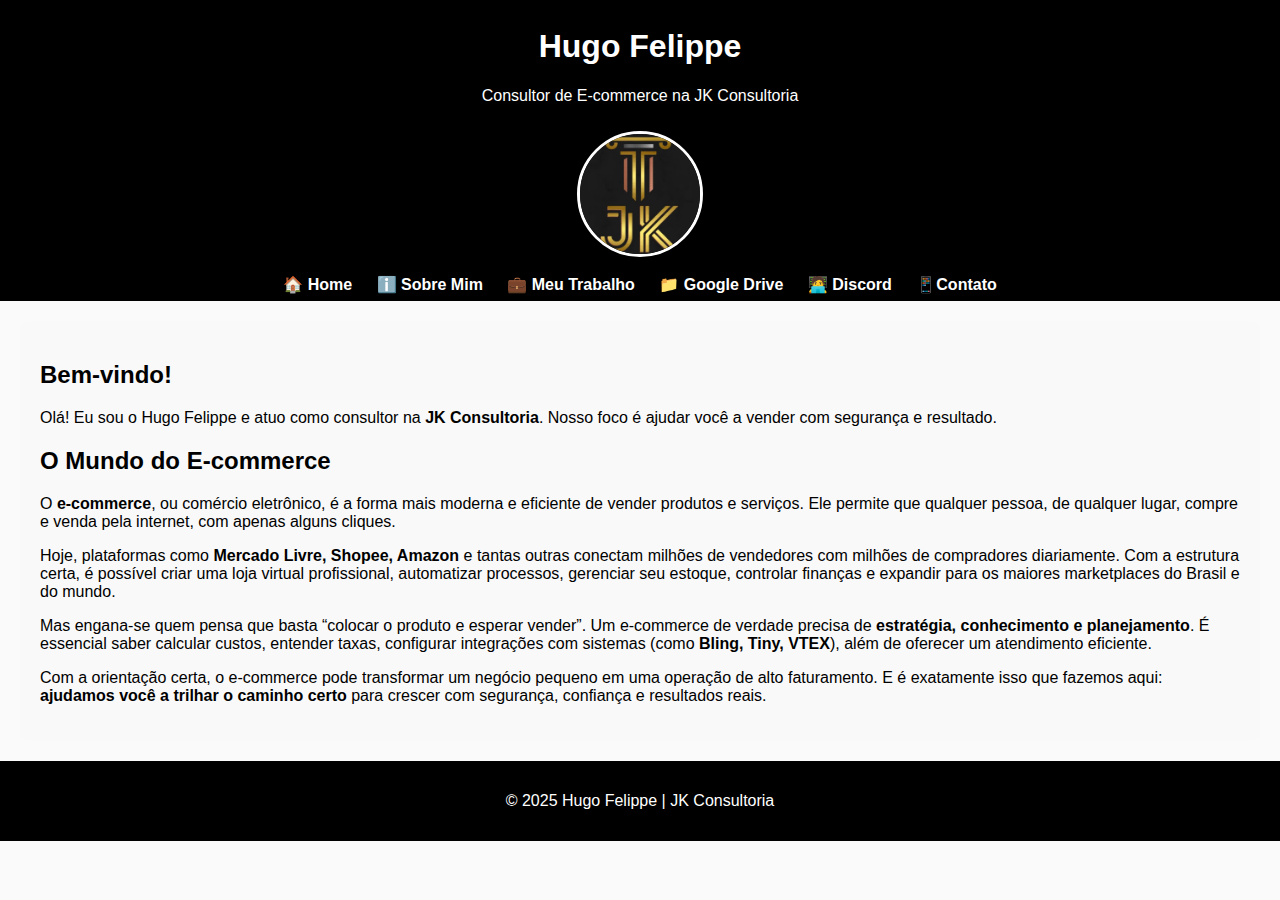
<file: index.html>
<!DOCTYPE html>
<html lang="pt-br">
<head>
  <meta charset="UTF-8" />
  <meta name="viewport" content="width=device-width, initial-scale=1.0"/>
  <title>Home - Hugo Felippe</title>
  <link rel="stylesheet" href="style.css"/>
</head>
<body>

  <header>
    <h1>Hugo Felippe</h1>
    <p>Consultor de E-commerce na JK Consultoria</p>
    <img src="imagens/1.jpg
    
    " alt="Hugo Felippe" class="perfil-img">
  </header>

  <nav>
    <a href="index.html">🏠 Home</a>
    <a href="sobre.html">ℹ️ Sobre Mim</a>
    <a href="trabalho.html">💼 Meu Trabalho</a>
    <a href="https://drive.google.com/drive/folders/seu-id" target="_blank">📁 Google Drive</a>
    <a href="https://discord.com/channels/1316030910868619264/1316037997107478548" target="_blank">🧑‍💻 Discord</a>
    <a href="https://api.whatsapp.com/send/?phone=5527988945107&text=Ol%C3%A1%2C+Hugo%21+Vi+que+voc%C3%AA+%C3%A9+consultor+de+e-commerce+na+JK+Consultoria.+Tenho+interesse+em+melhorar+minhas+vendas+online+e+gostaria+de+saber+como+voc%C3%AA+pode+me+ajudar.&type=phone_number&app_absent=0">📱Contato</a>
  </nav>

  <div class="container">
    <h2>Bem-vindo!</h2>
    <p>Olá! Eu sou o Hugo Felippe e atuo como consultor na <strong>JK Consultoria</strong>. Nosso foco é ajudar você a vender com segurança e resultado.</p>
    <h2> O Mundo do E-commerce</h2>
  <p>
    O <strong>e-commerce</strong>, ou comércio eletrônico, é a forma mais moderna e eficiente de vender produtos e serviços. Ele permite que qualquer pessoa, de qualquer lugar, compre e venda pela internet, com apenas alguns cliques.
  </p>
  <p>
    Hoje, plataformas como <strong>Mercado Livre, Shopee, Amazon</strong> e tantas outras conectam milhões de vendedores com milhões de compradores diariamente. Com a estrutura certa, é possível criar uma loja virtual profissional, automatizar processos, gerenciar seu estoque, controlar finanças e expandir para os maiores marketplaces do Brasil e do mundo.
  </p>
  <p>
    Mas engana-se quem pensa que basta “colocar o produto e esperar vender”. Um e-commerce de verdade precisa de <strong>estratégia, conhecimento e planejamento</strong>. É essencial saber calcular custos, entender taxas, configurar integrações com sistemas (como <strong>Bling, Tiny, VTEX</strong>), além de oferecer um atendimento eficiente.
  </p>
  <p>
    Com a orientação certa, o e-commerce pode transformar um negócio pequeno em uma operação de alto faturamento. E é exatamente isso que fazemos aqui: <strong>ajudamos você a trilhar o caminho certo</strong> para crescer com segurança, confiança e resultados reais.
  </p>
</div>
  </div>

  <footer>
    <p>&copy; 2025 Hugo Felippe | JK Consultoria</p>
  </footer>

</body>
</html>
</file>
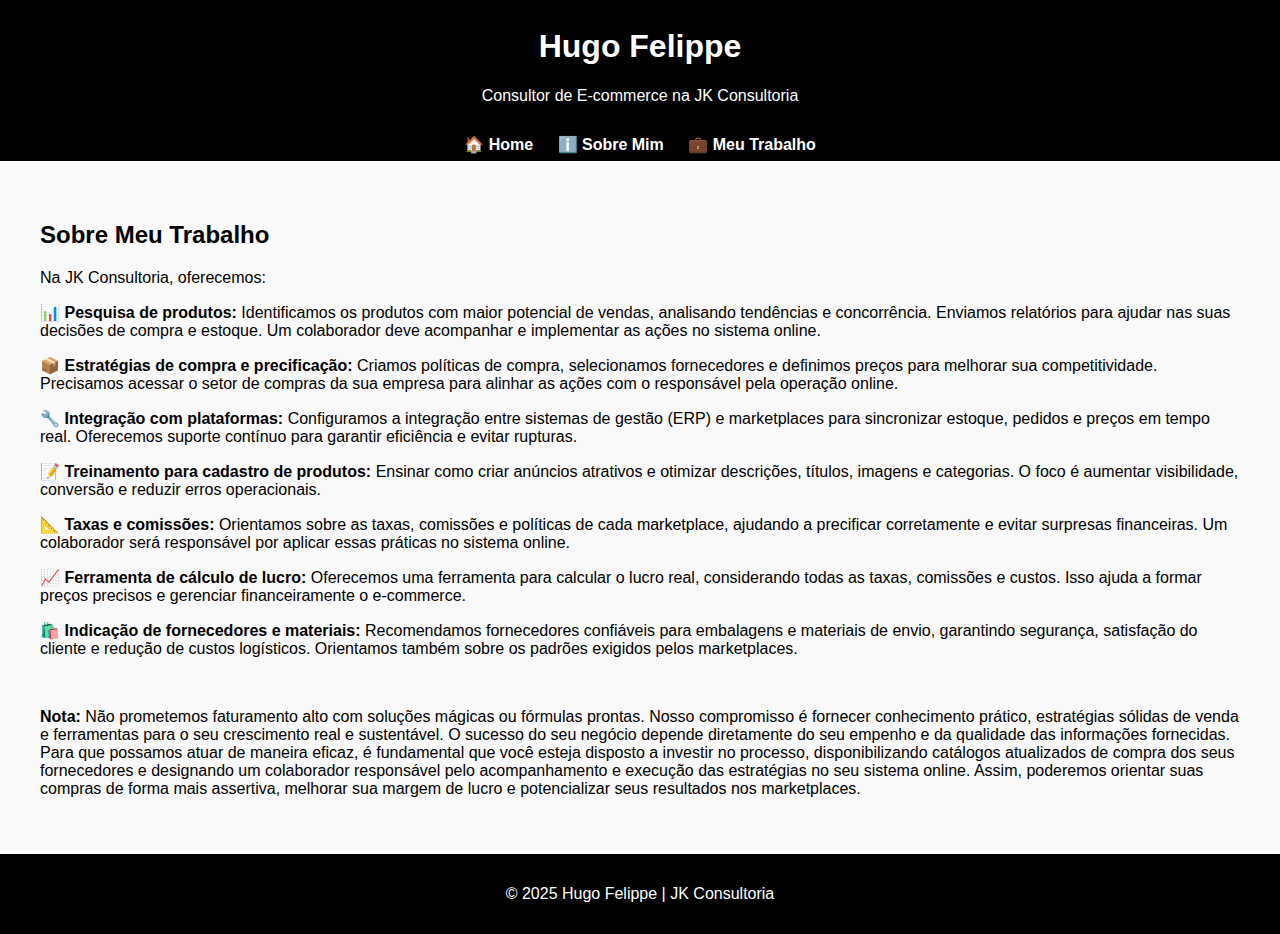
<file: trabalho.html>
<!DOCTYPE html>
<html lang="pt-br">
<head>
  <meta charset="UTF-8" />
  <meta name="viewport" content="width=device-width, initial-scale=1.0"/>
  <title>Meu Trabalho - Hugo Felippe</title>
  <link rel="stylesheet" href="style.css"/>
</head>
<body>

  <header>
    <h1>Hugo Felippe</h1>
    <p>Consultor de E-commerce na JK Consultoria</p>
  </header>

  <nav>
    <a href="index.html">🏠 Home</a>
    <a href="sobre.html">ℹ️ Sobre Mim</a>
    <a href="trabalho.html">💼 Meu Trabalho</a>
  </nav>

  <div class="container">
    <h2>Sobre Meu Trabalho</h2>
    <p>Na JK Consultoria, oferecemos:</p>
  
   <p>📊 <strong>Pesquisa de produtos:</strong> Identificamos os produtos com maior potencial de vendas, analisando tendências e concorrência. Enviamos relatórios para ajudar nas suas decisões de compra e estoque. Um colaborador deve acompanhar e implementar as ações no sistema online.</p>
   <p>📦 <strong>Estratégias de compra e precificação:</strong> Criamos políticas de compra, selecionamos fornecedores e definimos preços para melhorar sua competitividade. Precisamos acessar o setor de compras da sua empresa para alinhar as ações com o responsável pela operação online.</p>
   <p>🔧 <strong>Integração com plataformas:</strong> Configuramos a integração entre sistemas de gestão (ERP) e marketplaces para sincronizar estoque, pedidos e preços em tempo real. Oferecemos suporte contínuo para garantir eficiência e evitar rupturas.</p>
   <p>📝 <strong>Treinamento para cadastro de produtos:</strong> Ensinar como criar anúncios atrativos e otimizar descrições, títulos, imagens e categorias. O foco é aumentar visibilidade, conversão e reduzir erros operacionais.</p>
   <p>📐 <strong>Taxas e comissões:</strong> Orientamos sobre as taxas, comissões e políticas de cada marketplace, ajudando a precificar corretamente e evitar surpresas financeiras. Um colaborador será responsável por aplicar essas práticas no sistema online.</p>
   <p>📈 <strong>Ferramenta de cálculo de lucro:</strong> Oferecemos uma ferramenta para calcular o lucro real, considerando todas as taxas, comissões e custos. Isso ajuda a formar preços precisos e gerenciar financeiramente o e-commerce.</p>
   <p>🛍️ <strong>Indicação de fornecedores e materiais:</strong> Recomendamos fornecedores confiáveis para embalagens e materiais de envio, garantindo segurança, satisfação do cliente e redução de custos logísticos. Orientamos também sobre os padrões exigidos pelos marketplaces.</p>
    <br> <p><strong>Nota:</strong> Não prometemos faturamento alto com soluções mágicas ou fórmulas prontas. Nosso compromisso é fornecer conhecimento prático, estratégias sólidas de venda e ferramentas para o seu crescimento real e sustentável. O sucesso do seu negócio depende diretamente do seu empenho e da qualidade das informações fornecidas. Para que possamos atuar de maneira eficaz, é fundamental que você esteja disposto a investir no processo, disponibilizando catálogos atualizados de compra dos seus fornecedores e designando um colaborador responsável pelo acompanhamento e execução das estratégias no seu sistema online. Assim, poderemos orientar suas compras de forma mais assertiva, melhorar sua margem de lucro e potencializar seus resultados nos marketplaces.</p>
    
  </div>

  <footer>
    <p>&copy; 2025 Hugo Felippe | JK Consultoria</p>
  </footer>

</body>
</html>
</file>
<file: style.css>
body {
  font-family: Arial, sans-serif;
  margin: 0;
  padding: 0;
  background-color: #fafafa;
  color: #000;
}

header, nav, footer {
  background-color: #000000;
  color: white;
  text-align: center;
  padding: 7px;
}

nav a {
  margin: 0 10px;
  text-decoration: none;
  color: white;
  font-weight: bold;
}

nav a:hover {
  text-decoration: underline;
}

.container {
  background-color: #f9f9f9;
  margin: 20px;
  padding: 20px;
  border-radius: 8px;
}

footer {
  padding: 15px;
}

.perfil-img {
  width: 120px;
  height: 120px;
  object-fit: cover;
  border-radius: 50%;
  border: 3px solid white;
  margin-top: 10px;
}

.marketplace-container {
  display: flex;
  flex-wrap: wrap;
  gap: 16px;
  justify-content: center;
  align-items: center;
  margin: 20px 0;
}

.marketplace-box {
  display: flex;
  align-items: center;
  justify-content: center;
  width: 60px;
  height: 60px;
  border: 1px solid #ccc;
  border-radius: 10px;
  padding: 8px;
  background-color: #fff;
  transition: transform 0.2s, box-shadow 0.2s;
}

.marketplace-box:hover {
  transform: scale(1.1);
  box-shadow: 0 4px 10px rgba(0, 0, 0, 0.15);
}

.marketplace-box img {
  max-width: 70px;
  max-height: 70px;
  object-fit: contain;
}
</file>
